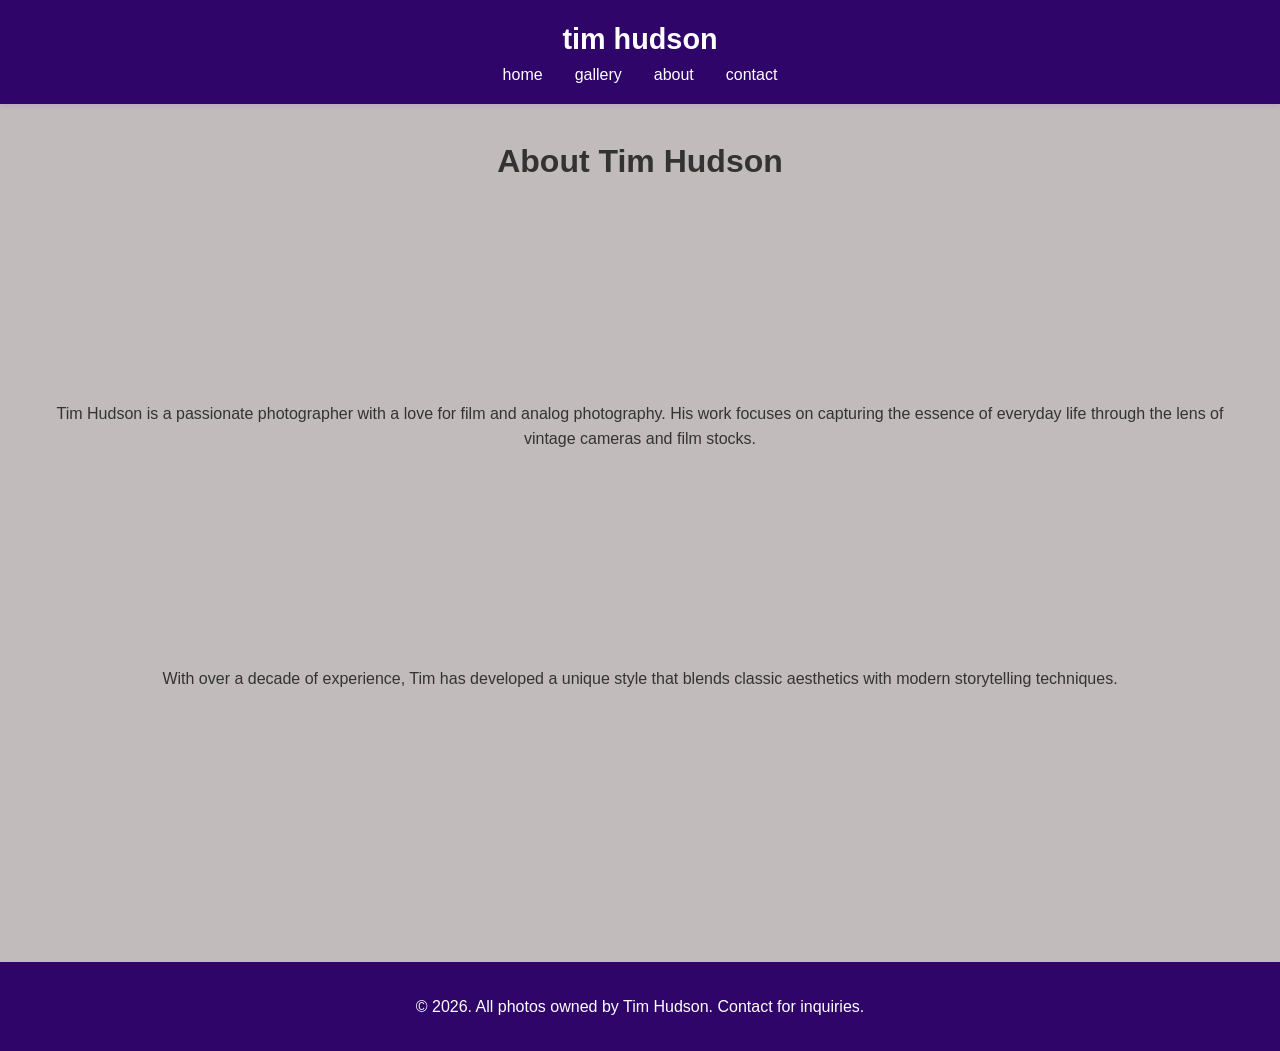
<file: about.html>
<!DOCTYPE html>
<html lang="en">
<head>
    <meta charset="UTF-8">
    <meta name="viewport" content="width=device-width, initial-scale=1.0">
    <title>Photo Portfolio</title>
    <link rel="stylesheet" href="styles.css">
</head>
<body>
    <header>
        <nav>
            <h1>tim hudson</h1>
            <ul>
                <li><a href="#home">home</a></li>
                <li><a href="Gallery.html">gallery</a></li>
                <li><a href="about.html">about</a></li>
                <li><a href="contact.html">contact</a></li>
            </ul>
        </nav>
    </header>
    <main>
        <h1>About Tim Hudson</h1>
        <p>Tim Hudson is a passionate photographer with a love for film and analog photography. His work focuses on capturing the essence of everyday life through the lens of vintage cameras and film stocks.</p>
        <p>With over a decade of experience, Tim has developed a unique style that blends classic aesthetics with modern storytelling techniques.</p>
    </main>
    <footer>
        <p>&copy; 2026. All photos owned by Tim Hudson. Contact for inquiries.</p>
    </footer>
</body>
</html>
</file>
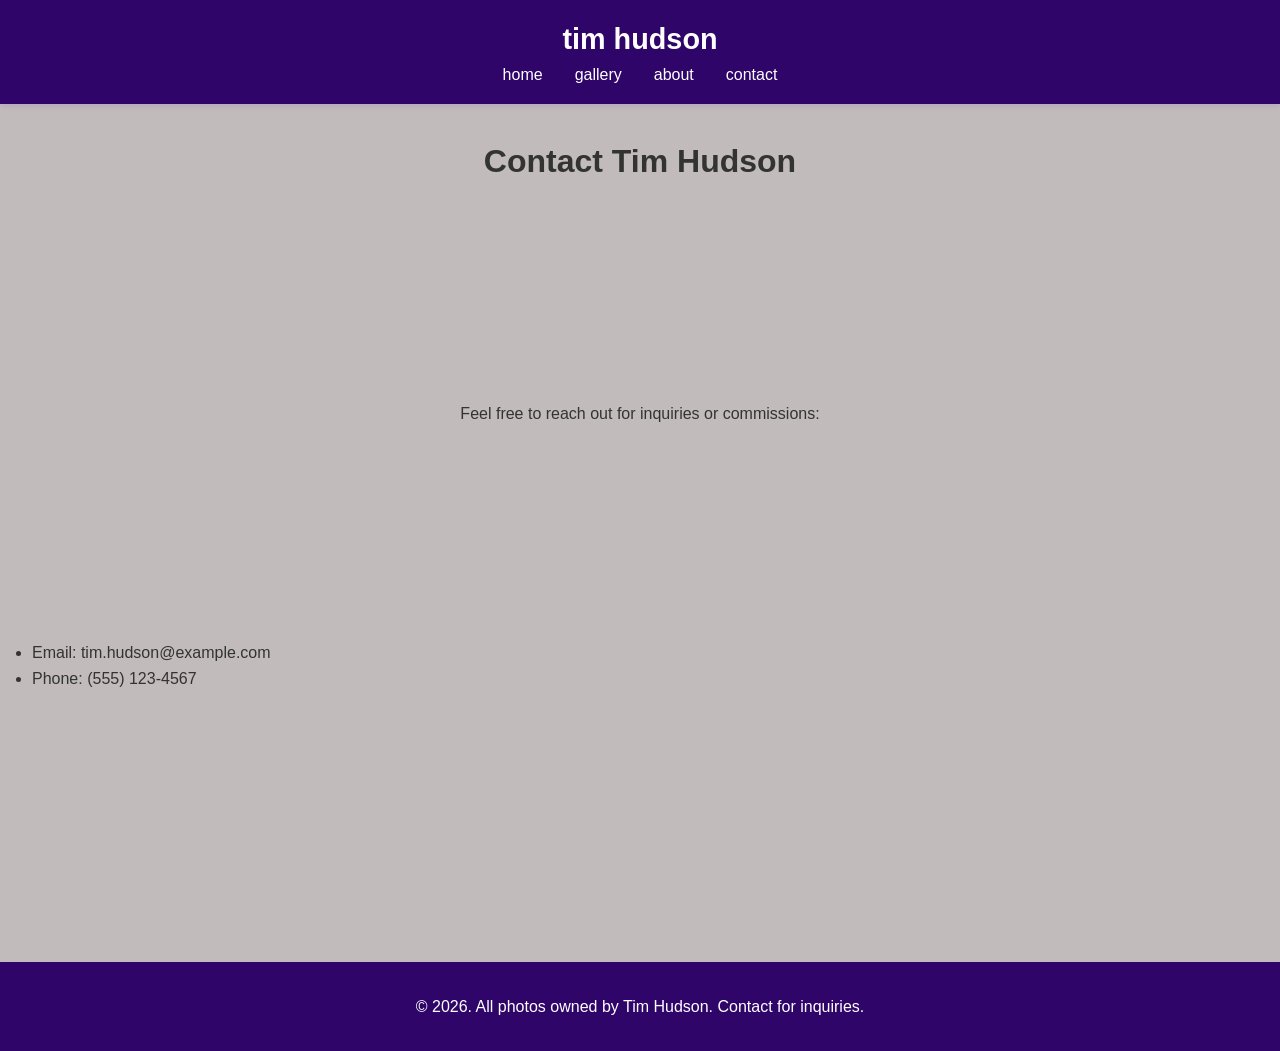
<file: contact.html>
<!DOCTYPE html>
<html lang="en">
<head>
    <meta charset="UTF-8">
    <meta name="viewport" content="width=device-width, initial-scale=1.0">
    <title>Photo Portfolio</title>
    <link rel="stylesheet" href="styles.css">
</head>
<body>
    <header>
        <nav>
            <h1>tim hudson</h1>
            <ul>
                <li><a href="#home">home</a></li>
                <li><a href="Gallery.html">gallery</a></li>
                <li><a href="about.html">about</a></li>
                <li><a href="contact.html">contact</a></li>
            </ul>
        </nav>
    </header>
    <main>
        <h1>Contact Tim Hudson</h1>
        <p>Feel free to reach out for inquiries or commissions:</p>
        <ul>
            <li>Email: tim.hudson@example.com</li>
            <li>Phone: (555) 123-4567</li>
        </ul>
    </main>
    <footer>
        <p>&copy; 2026. All photos owned by Tim Hudson. Contact for inquiries.</p>
    </footer>
</body>
</html>
</file>
<file: styles.css>
/* Photo Portfolio Stylesheet */

* {
    margin: 0;
    padding: 0;
    box-sizing: border-box;
}

html {
    overflow-y: scroll;
}

html::-webkit-scrollbar {
    display: none;
}

html {
    -ms-overflow-style: none;
    scrollbar-width: none;
}

body {
    font-family: 'Arial', sans-serif;
    line-height: 1.6;
    color: #333;
    background-color: #c1bbbb;
}

header {
    background-color: #2f056a;
    color: white;
    padding: 1rem 0;
    box-shadow: 0 2px 5px rgba(113, 7, 234, 0.1);
    position: sticky;
    top: 0;
    z-index: 100;
}

nav {
    max-width: 1200px;
    margin: 0 auto;
    padding: 0 2rem;
    display: flex;
    flex-direction: column;
    justify-content: center;
    align-items: center;
}

nav h1 {
    font-size: 1.8rem;
    text-align: center;
}

nav ul {
    list-style: none;
    display: flex;
    gap: 2rem;
}

nav a {
    color: white;
    text-decoration: none;
    transition: color 0.3s ease;
}

nav a:hover {
    color: #3498db;
}

main {
    max-width: 100%;
    margin: 0;
    padding: 2rem;
    min-height: 90vh;
    display: grid;
    grid-template-columns: repeat(3, 1fr);
    gap: 1.5rem;
}

main > h1 {
    grid-column: 1 / -1;
    text-align: center;
    margin-bottom: 0;
}

main > p {
    grid-column: 1 / -1;
    text-align: center;
    margin-bottom: 0;
}

.instagram-feed-container {
    grid-column: 1 / -1;
    display: flex;
    justify-content: center;
    margin-bottom: 2rem;
    width: 100%;
    max-width: 100%;
}

.featured-section {
    grid-column: 1 / -1;
    display: grid;
    grid-template-columns: 1fr 1fr;
    gap: 3rem;
    align-items: center;
    flex: 1;
}

.featured-text {
    display: flex;
    flex-direction: column;
    align-items: center;
    justify-content: center;
    text-transform: lowercase;
    letter-spacing: 0.5px;
    
}

.featured-text h2 {
    margin: 0 0 1.5rem 0;
    font-weight: 100000000;
}

.featured-text p {
    margin: 0;
    font-size: larger;
}

.highlighted-photo-card {
    position: relative;
    overflow: hidden;
    border-radius: 8px;
    width: 100%;
    max-width: 600px;
    margin: 0 auto;
}

.main-photo {
    width: 100%;
    height: auto;
    object-fit: cover;
    border-radius: 8px;
    cursor: pointer;
    transition: transform 0.3s ease;
}

.photo-card {
    position: relative;
    overflow: hidden;
    border-radius: 8px;
}

.highlighted-photo-card {
    position: relative;
    overflow: hidden;
    border-radius: 8px;
}

.photo-card.vertical {
    grid-row: span 2;
}

.photo-card:hover .main-photo {
    transform: scale(1.1);
}

.photo-details {
    position: absolute;
    bottom: 0;
    left: 0;
    right: 0;
    background: linear-gradient(to top, rgba(0, 0, 0, 0.9), transparent);
    color: white;
    padding: 2rem 1rem 1rem;
    transform: translateY(100%);
    transition: transform 0.3s ease;
}

.photo-card:hover .photo-details {
    transform: translateY(0);
}

.photo-details h3 {
    margin: 0 0 0.5rem 0;
    font-size: 1.3rem;
}

.photo-details p {
    margin: 0;
    font-size: 0.9rem;
}

footer {
    background-color: #2f056a;
    color: white;
    text-align: center;
    padding: 2rem;
    margin-top: 3rem;
}

footer p {
    margin: 0;
}

footer a {
    color: white;
    text-decoration: none;
    transition: color 0.3s ease;
}

footer a:hover {
    color: #3498db;
}

.fullscreen-modal {
    display: none;
    position: fixed;
    top: 0;
    left: 0;
    width: 100%;
    height: 100%;
    background-color: rgba(0, 0, 0, 0.95);
    z-index: 1000;
    justify-content: center;
    align-items: center;
}

.fullscreen-container {
    display: flex;
    flex-direction: column;
    align-items: center;
    justify-content: center;
    max-width: 90%;
    max-height: 90%;
}

.fullscreen-image {
    max-width: 100%;
    max-height: 70vh;
    object-fit: contain;
    margin-bottom: 2rem;
}

.fullscreen-details {
    color: white;
    text-align: center;
}

.fullscreen-details h3 {
    margin: 0 0 1rem 0;
    font-size: 1.5rem;
}

.fullscreen-details p {
    margin: 0;
    font-size: 1.1rem;
}

.close {
    position: absolute;
    top: 20px;
    right: 30px;
    font-size: 40px;
    font-weight: bold;
    color: white;
    cursor: pointer;
    z-index: 1001;
}

.close:hover {
    color: #ccc;
}

.social-logo-container {
    grid-column: 1 / -1;
    display: flex;
    justify-content: center;
    margin: 3rem 0;
}

.flickr-logo {
    display: inline-block;
    transition: transform 0.3s ease;
    width: 100%;
    max-width: 300px;
}

.flickr-logo img {
    width: 100%;
    height: auto;
    display: block;
}

.better-good {
    grid-column: 1 / -1;
    display: grid;
    grid-template-columns: 1fr 1fr;
    gap: 3rem;
    align-items: start;
    margin: 4rem 0;
    text-align: center;
    justify-items: center;
}

/* Remove forced full-width inside the split */
.better-good .instagram-feed-container,
.better-good .social-logo-container {
    grid-column: auto;
    margin: 0;
    width: 100%;
}

.better, .good 
{
    display: flex;
    flex-direction: column;
    align-items: center;
    text-align: center;
    max-width: 1100px;
    margin: 4rem auto;
    justify-items: center;
}

/* Mobile */
@media (max-width: 900px) {
    .better-good {
        grid-template-columns: 1fr;
        text-align: center;
    }
}
/* Tablet */
@media (max-width: 900px) {
    main {
        grid-template-columns: repeat(2, 1fr);
    }

    .photo-card.vertical {
        grid-row: auto;
    }
}

/* Phone */
@media (max-width: 600px) {
    main {
        grid-template-columns: 1fr;
        padding: 1rem;
    }

    .photo-card {
        width: 100%;
    }

    .photo-details {
        transform: translateY(0);
        background: linear-gradient(
            to top,
            rgba(0, 0, 0, 0.8),
            rgba(0, 0, 0, 0.2)
        );
    }
}
</file>
